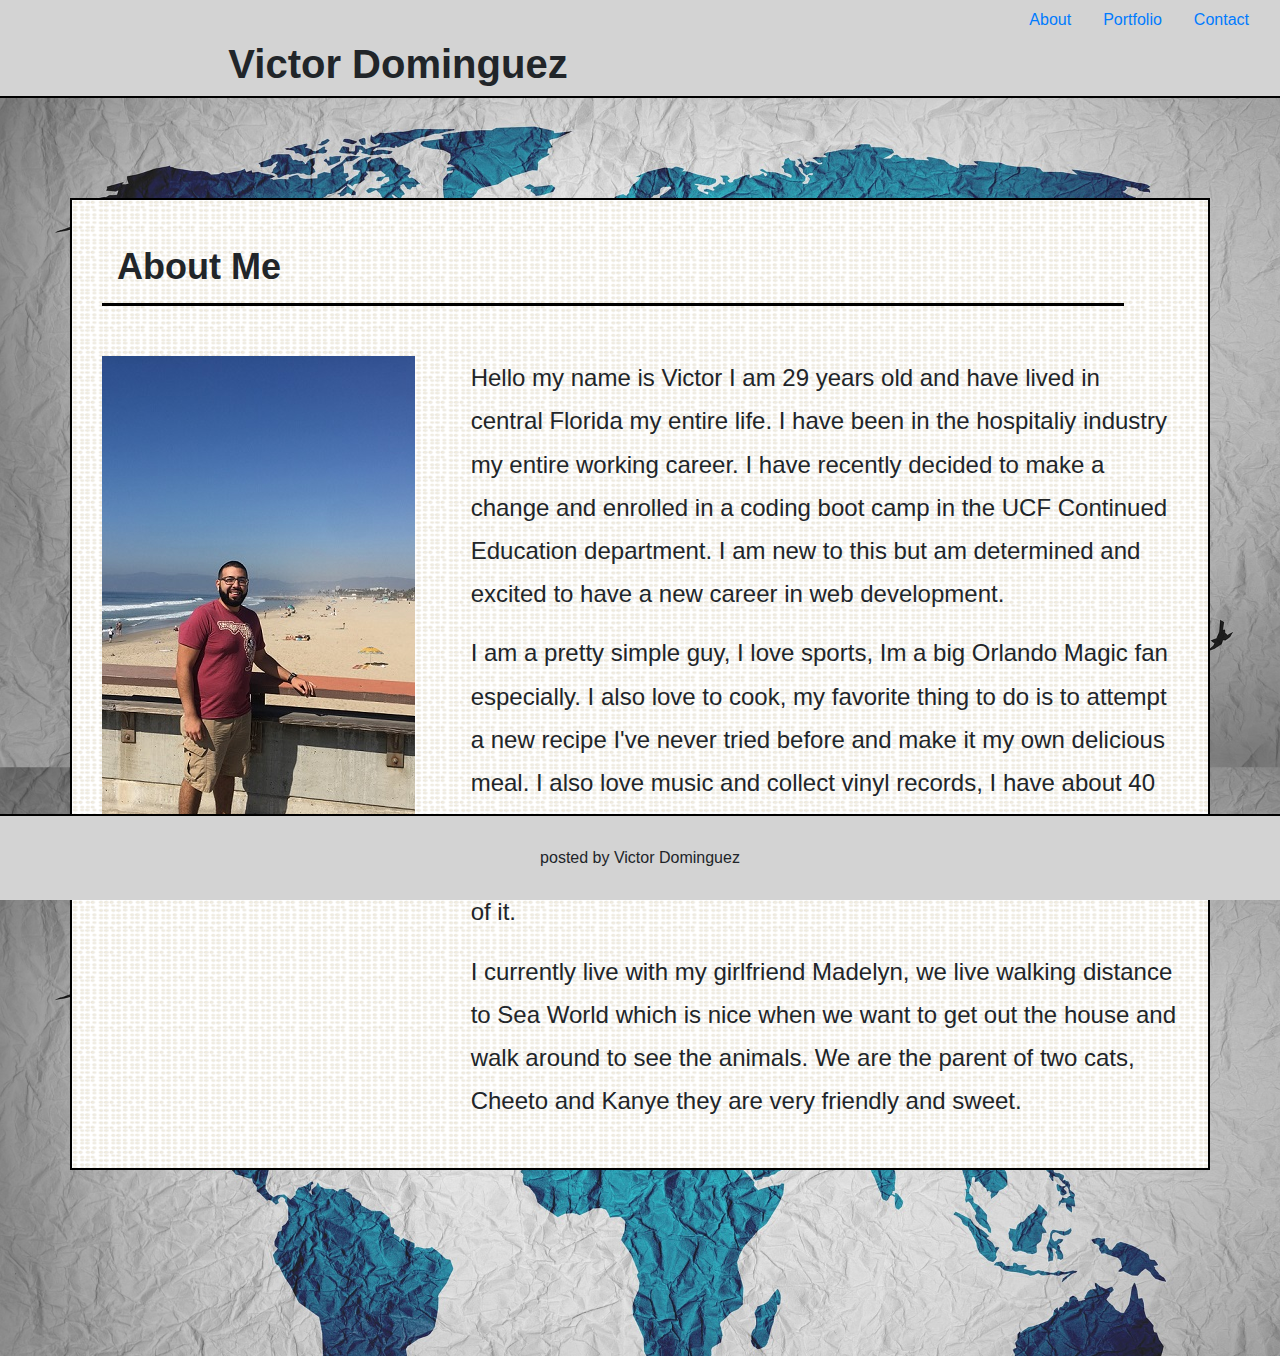
<file: index.html>
<!DOCTYPE html>
<html lang="en">
<head>
    <meta charset="UTF-8">
    <title>About Me</title>
    <link rel="stylesheet" href="https://stackpath.bootstrapcdn.com/bootstrap/4.3.1/css/bootstrap.min.css" integrity="sha384-ggOyR0iXCbMQv3Xipma34MD+dH/1fQ784/j6cY/iJTQUOhcWr7x9JvoRxT2MZw1T" crossorigin="anonymous">
    <link rel="stylesheet" href="style.css">
</head>
<body>
    <div class="container-fluid header">
    <ul class="nav justify-content-end">
        <li class="nav-item">
          <a class="nav-link active" href="index.html">About</a>
        </li>
        <li class="nav-item">
          <a class="nav-link" href="portfolio.html">Portfolio</a>
        </li>
        <li class="nav-item">
          <a class="nav-link" href="contact.html">Contact</a>
        </li>
        
      </ul>

      
        <div class="row">
                <div class="col-2">
                        
                      </div>
          <div class="col-6">
           <h2><strong> Victor Dominguez</strong> </h2>
          </div>
        </div>
    </div>



    <div class="container info">
        <div class="row">
          <div class="col-12">
            <h1><strong>About Me</strong></h1>
          </div>
          <div class="col-6">
            
          </div>
          <div class="col">
            
          </div>
        </div>
        <div class="row">
          <div class="col">
            <img src="images/myself.jpg" alt="me">
          </div>
          <div class="col-8">
            <p>Hello my name is Victor I am 29 years old and have lived in central Florida my entire life.
                I have been in the hospitaliy industry my entire working career. I have recently decided to
                make a change and enrolled in a coding boot camp in the UCF Continued Education department.
                I am new to this but am determined and excited to have a new career in web development.
             </p>
     
            <p>
                I am a pretty simple guy, I love sports, Im a big Orlando Magic fan especially.
                I also love to cook, my favorite thing to do is to attempt a new recipe I've never
                tried before and make it my own delicious meal. I also love music and collect vinyl
                records, I have about 40 records so far. One of may favorite things to do on my
                day off is to go see a movie, I have a movie pass so why not get the most out of
                it.
            </p>
     
            <p>
                I currently live with my girlfriend Madelyn, we live walking distance to 
                Sea World which is nice when we want to get out the house and walk around
                to see the animals. We are the parent of two cats, Cheeto and Kanye they 
                are very friendly and sweet.
            </p>
          </div>
        </div>
      </div>

    <!-- footer -->
    <div class="container-fluid footer">
      <div class="row">
        
        <div class="col-sm-12 posted">
          posted by Victor Dominguez
        </div>
        
      </div>
    </div>

</body>
</html>
</file>
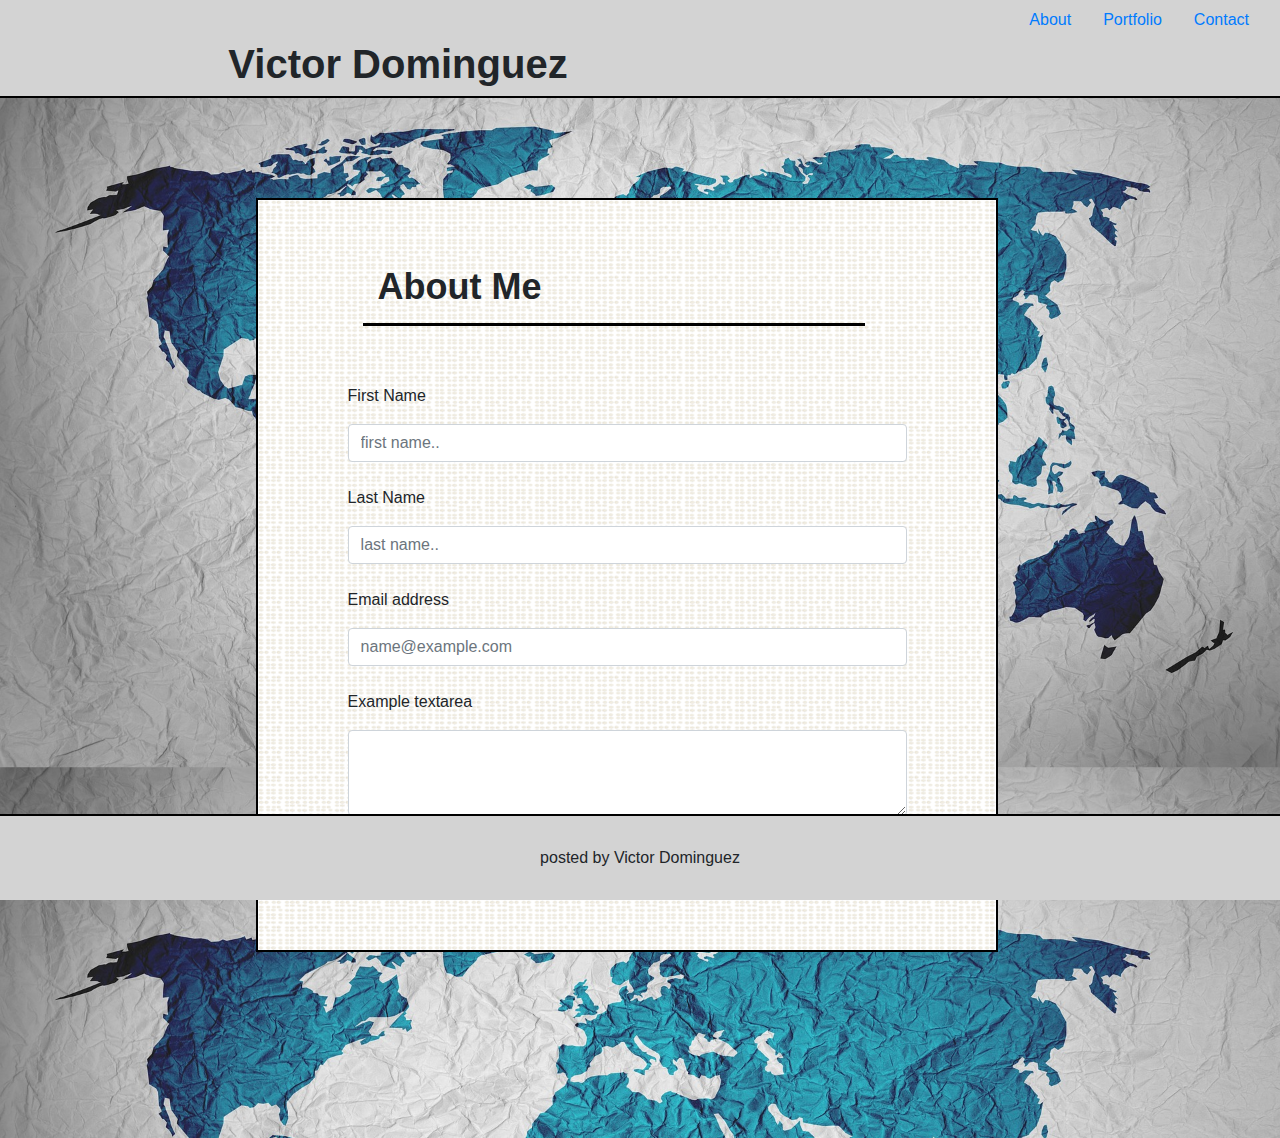
<file: contact.html>
<!DOCTYPE html>
<html lang="en">
<head>
    <meta charset="UTF-8">
    <meta name="viewport" content="width=device-width, initial-scale=1.0">
    <link rel="stylesheet" href="https://stackpath.bootstrapcdn.com/bootstrap/4.3.1/css/bootstrap.min.css" integrity="sha384-ggOyR0iXCbMQv3Xipma34MD+dH/1fQ784/j6cY/iJTQUOhcWr7x9JvoRxT2MZw1T" crossorigin="anonymous">
    <link rel="stylesheet" href="style.css">
    <title>About Me</title>
</head>
<body>

        <div class="container-fluid header">
                <ul class="nav justify-content-end">
                    <li class="nav-item">
                      <a class="nav-link active" href="index.html">About</a>
                    </li>
                    <li class="nav-item">
                      <a class="nav-link" href="portfolio.html">Portfolio</a>
                    </li>
                    <li class="nav-item">
                      <a class="nav-link" href="contact.html">Contact</a>
                    </li>
                    
                </ul>
            
                  
                    <div class="row">
                         <div class="col-2">
                                    
                         </div>
                        <div class="col-6">
                       <h2><strong>Victor Dominguez</strong></h2>
                        </div>
                    </div>
        </div>



        <!-- contact info -->


        
        <form class="contact-info">
           
        
          <div class="col-12">
            <h1><strong>About Me</strong></h1>
          </div>
                              
                <div class="form-group">
                        <label for="exampleInputEmail1">First Name</label>
                        <input type="email" class="form-control" id="exampleInputEmail1" aria-describedby="emailHelp" placeholder="first name.."> 
                </div>

                <div class="form-group">
                        <label for="exampleInputEmail1">Last Name</label>
                        <input type="email" class="form-control" id="exampleInputEmail1" aria-describedby="emailHelp" placeholder="last name.."> 
                </div>
                
                
            
            
            
            <div class="form-group">
                  <label for="exampleFormControlInput1">Email address</label>
                  <input type="email" class="form-control" id="exampleFormControlInput1" placeholder="name@example.com">
                </div>
                 
                
                <div class="form-group">
                  <label for="exampleFormControlTextarea1">Example textarea</label>
                  <textarea class="form-control" id="exampleFormControlTextarea1" rows="3"></textarea>
                </div>

                <button type="button" class="btn btn-primary btn-lg btn-block">Submit</button>

                
              </form>


            <!-- footer -->
            <div class="container-fluid footer">
                <div class="row">
          
                <div class="col-sm-12 posted">
                    posted by Victor Dominguez
                </div>
          
                </div>
            </div>
    
</body>
</html>
</file>
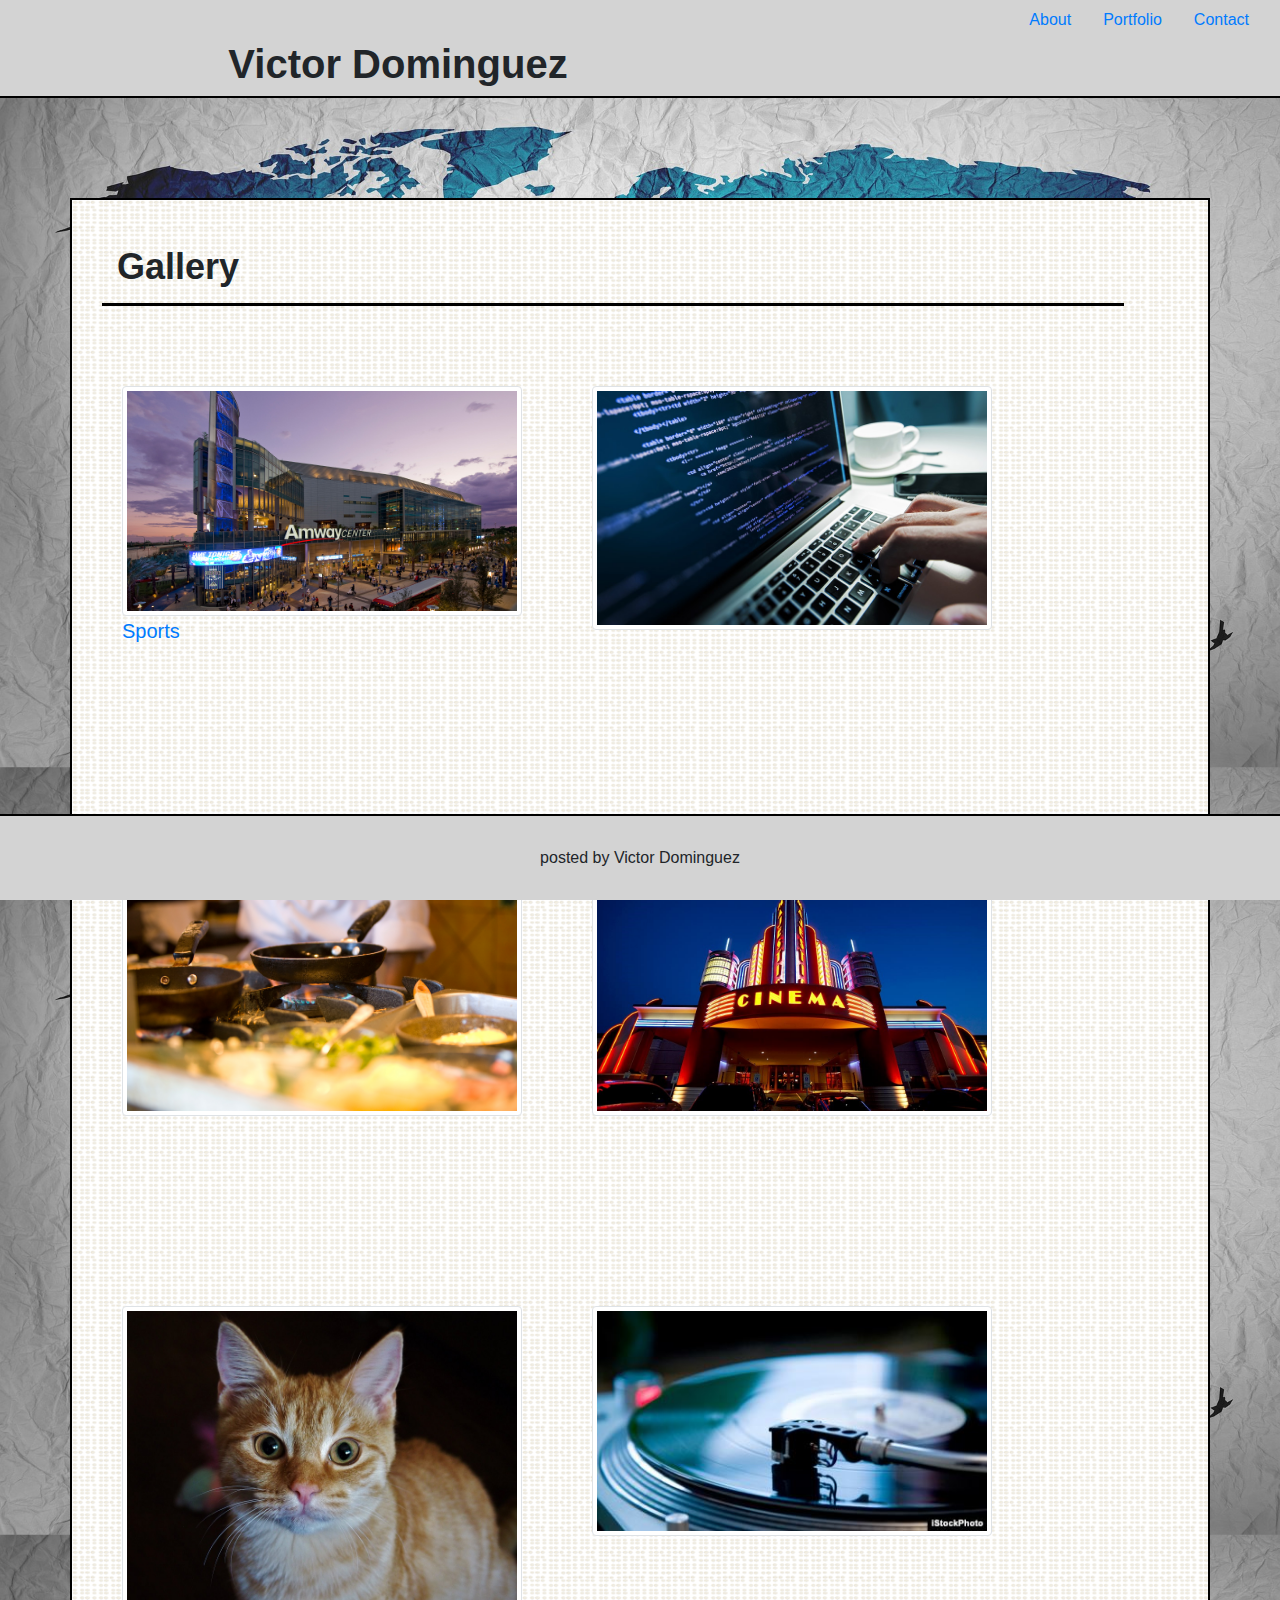
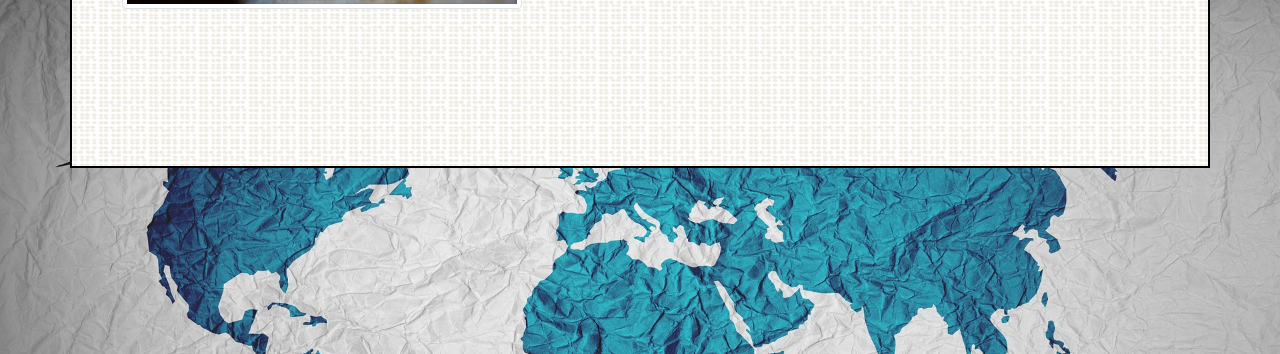
<file: portfolio.html>
<!DOCTYPE html>
<html lang="en">
<head>
    <meta charset="UTF-8">
    <title>About Me</title>
    <link rel="stylesheet" href="https://stackpath.bootstrapcdn.com/bootstrap/4.3.1/css/bootstrap.min.css" integrity="sha384-ggOyR0iXCbMQv3Xipma34MD+dH/1fQ784/j6cY/iJTQUOhcWr7x9JvoRxT2MZw1T" crossorigin="anonymous">
    <link rel="stylesheet" href="style.css">
</head>
<body>
    <div class="container-fluid header">
    <ul class="nav justify-content-end">
        <li class="nav-item">
          <a class="nav-link active" href="index.html">About</a>
        </li>
        <li class="nav-item">
          <a class="nav-link" href="portfolio.html">Portfolio</a>
        </li>
        <li class="nav-item">
          <a class="nav-link" href="contact.html">Contact</a>
        </li>
        
      </ul>

      
        <div class="row">
                <div class="col-2">
                        
                      </div>
          <div class="col-6">
           <h2><strong>Victor Dominguez</strong></h2>
          </div>
        </div>
    </div>




    <!-- Pictures -->

    <div class="container gallery">
      <div class="row">
          <div class="col-12">
              <h1><strong>Gallery</strong></h1>
            </div>
        <div class="img">
          <a href="#">
            <img src="images/amway-center.jpg" alt="amway" class="img-thumbnail">
            Sports
          </a>
        </div>
        <div class="img">
            <a href="#"> 
        <img src="images/coding-img.jpg" alt="codeing" class="img-thumbnail">
            </a>
        </div>
        <div class="img">
            <a href="#">
        <img src="images/cooking-img.jpg" alt="cook" class="img-thumbnail">
            </a>
        </div>
        <div class="img">
            <a href="#">
        <img src="images/movie-theater.jpg" alt="movie" class="img-thumbnail">
            </a>
        </div>
        <div class="img">
            <a href="#">
        <img src="images/cheeto.JPG" alt="cat" class="img-thumbnail">
            </a>
        </div>
        <div class="img">
            <a href="#">
        <img src="images/vinyl-record.jpg" alt="music" class="img-thumbnail">
            </a>
        </div>
        
      </div>
      
    </div>



    <!-- footer -->
    <div class="container-fluid footer">
            <div class="row">
              
              <div class="col-sm-12 posted">
                posted by Victor Dominguez
              </div>
              
            </div>
          </div>

</body>
</html>
</file>
<file: style.css>
body {
    background-image: url(images/map-of-the-world-2401458_1920.jpg);
    background-size: 100%;
}


.header {
    margin-top: 0;
    background-color: lightgray;
    border-bottom: 2px solid black;
}

h2 {
    font-size: 40px;
}


.img {
    width: 400px;
    height: 400px;
    margin: 35px;
    position: relative;
    margin-bottom: 30px;
    margin-top: 30px;
    overflow: auto;
    font-size: 20px;
    
}

.gallery {
    margin-top: 100px;
    background-image: url(images/dynamic-style.png);
    border: 2px solid black;
    padding: 30px;
    margin-bottom: 100px;

}


.info {
    margin-top: 100px;
    background-color: lightgray;
    border: 2px solid black;
    padding: 30px;
    margin-bottom: 100px;
    background-image: url(images/dynamic-style.png);
    overflow: auto;

}

p {
    line-height: 1.8;
    float: left;
    position: relative;
    font-size: 24px;

}

.contact-info {
    margin-top: 100px;
    margin-left: 20%;
    margin-bottom: 100px;
    background-image: url(images/dynamic-style.png);
    border: 2px solid black;
    padding: 7%;
    padding-bottom: 70px;
    padding-top: 50px;
    line-height: 40px;
    width: 58%;

}

h1 {
    width: 95%;
    position: relative;
    border-bottom: 3px solid black;
    padding: 15px;
    margin-bottom: 50px;
    font-size: 36px;
    
}

.footer {
    text-align: center;
    background-color: lightgray;
    border-top: 2px solid black;
    position: sticky;
    bottom: 0;
}

.posted {
    padding: 30px;
}
</file>
